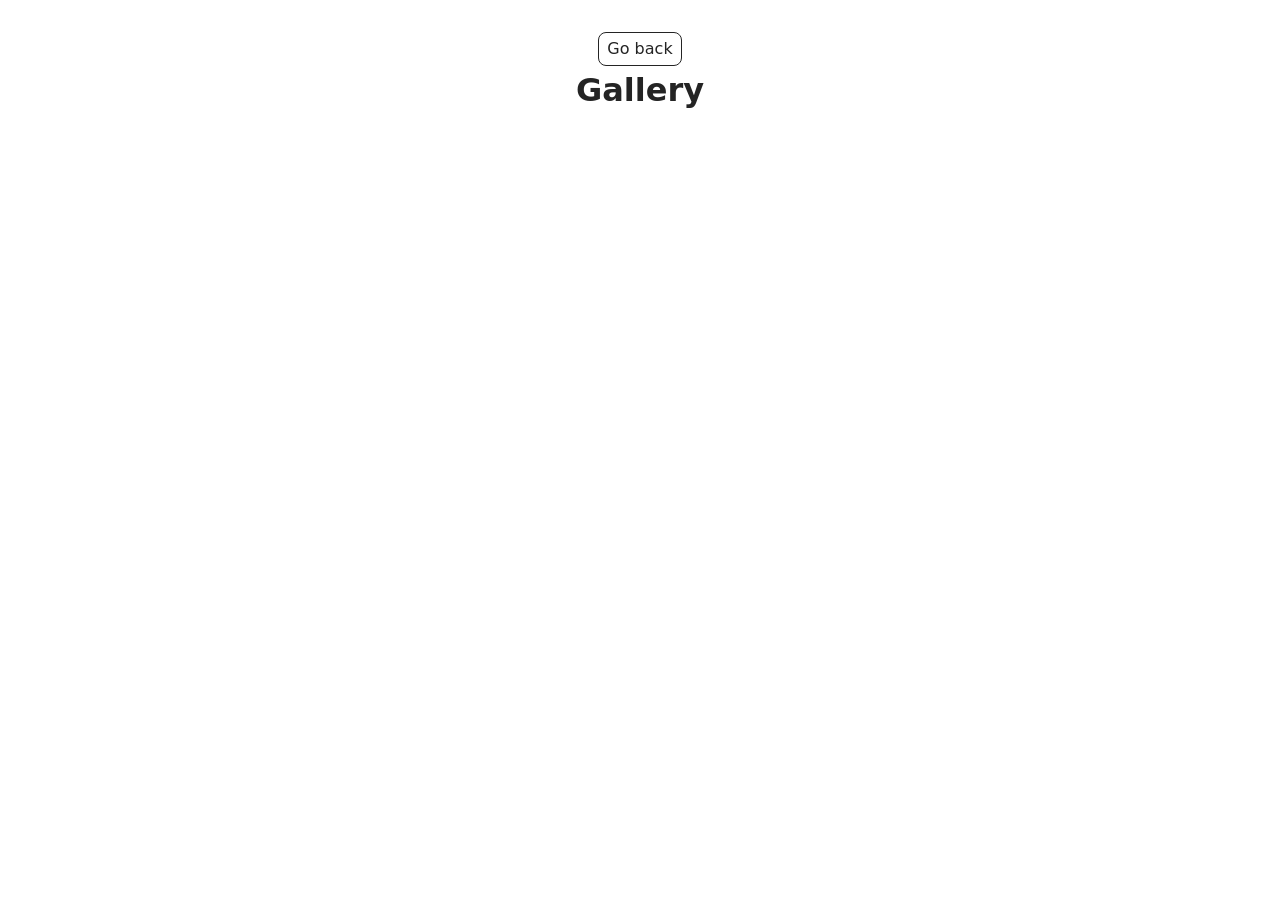
<file: src/1-gallery.html>
<!doctype html>
<html lang="en">
  <head>
    <meta charset="UTF-8" />
    <meta http-equiv="X-UA-Compatible" content="IE=edge" />
    <meta name="viewport" content="width=device-width, initial-scale=1.0" />
    <title>Page 2</title>
    <link rel="stylesheet" href="./css/styles.css" />
  </head>
  <body>
    <main>
      <div class="container">
        <a class="back-link" href="./index.html">Go back</a>

        <h1 class="main-title">Gallery</h1>
      </div>
      <ul class="gallery"></ul>
    </main>
    <script src="./js/1-gallery.js" type="module"></script>
  </body>
</html>
</file>
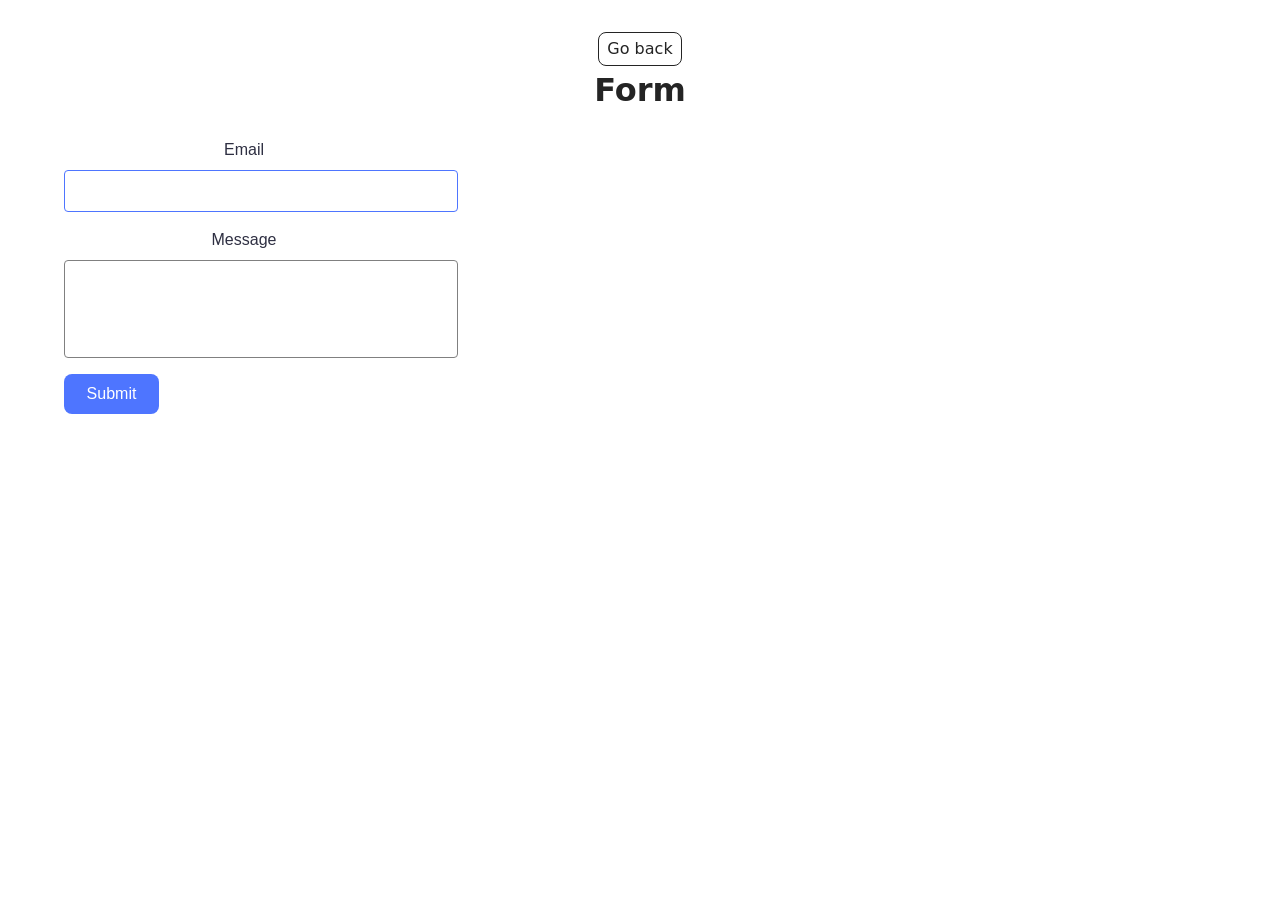
<file: src/2-form.html>
<!doctype html>
<html lang="en">
  <head>
    <meta charset="UTF-8" />
    <meta http-equiv="X-UA-Compatible" content="IE=edge" />
    <meta name="viewport" content="width=device-width, initial-scale=1.0" />
    <title>Page 3</title>
    <link rel="stylesheet" href="./css/styles.css" />
  </head>
  <body>
    <main>
      <div class="container">
        <a class="back-link" href="./index.html">Go back</a>
        <h1 class="main-title">Form</h1>
        <form class="feedback-form" autocomplete="off">
          <label>
            Email
            <input type="email" name="email" autofocus />
          </label>
          <label>
            Message
            <textarea name="message" rows="8"></textarea>
          </label>
          <button type="submit">Submit</button>
        </form>
      </div>
    </main>
    <script src="./js/2-form.js" type="module"></script>
  </body>
</html>
</file>
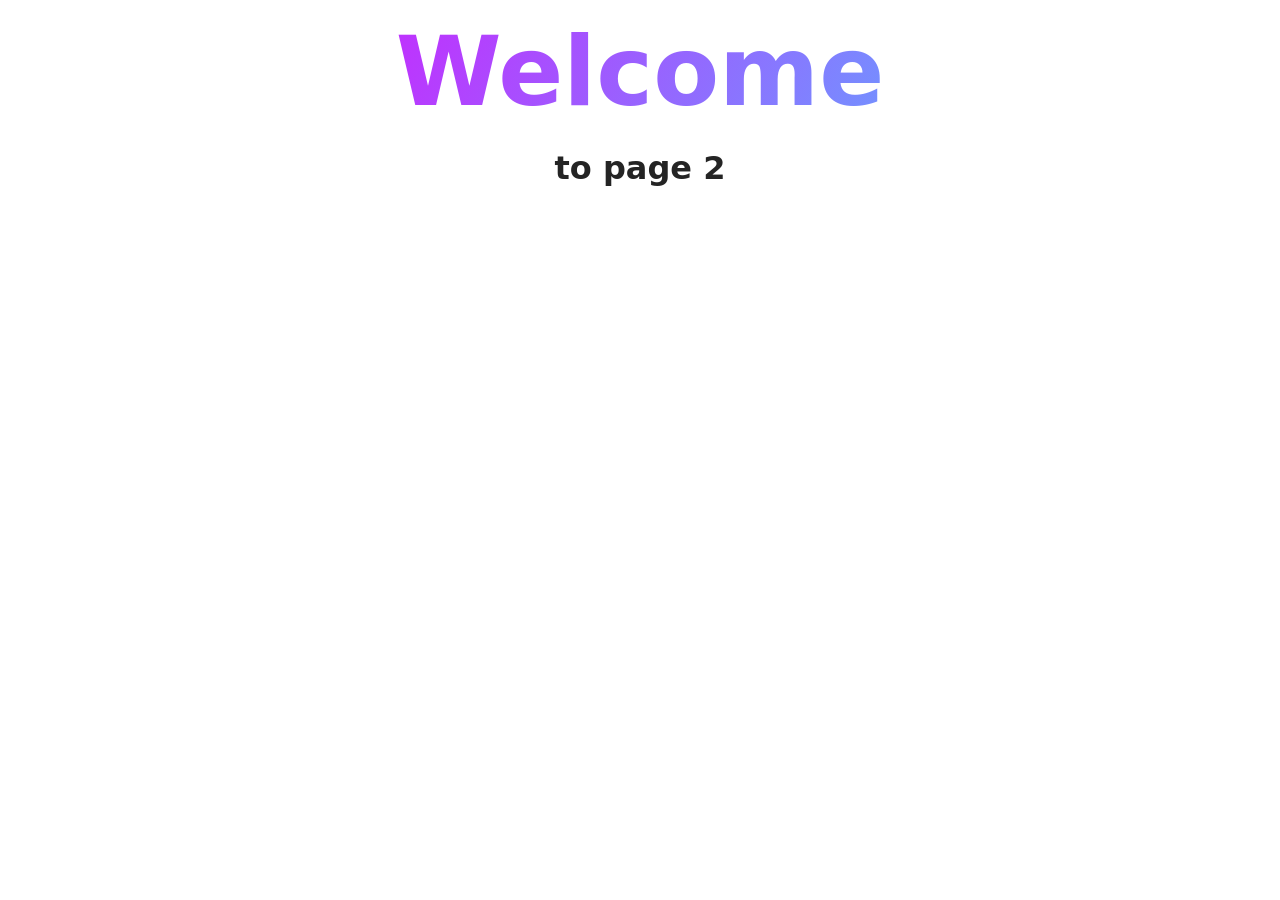
<file: src/page-2.html>
<!DOCTYPE html>
<html lang="en">
  <head>
    <meta charset="UTF-8" />
    <meta http-equiv="X-UA-Compatible" content="IE=edge" />
    <meta name="viewport" content="width=device-width, initial-scale=1.0" />
    <title>Page 2</title>
    <link rel="stylesheet" href="./css/styles.css" />
  </head>
  <body>
    <load
      src="./partials/header.html"
      icon-path="./img/sprite.svg#logo"
      highlight-act="active"
    />

    <main>
      <div class="container">
        <h1 class="main-title">
          <span class="main-title-gradient">Welcome</span> to page 2
        </h1>
        <load src="./partials/back-link.html" />
      </div>
    </main>

    <load src="./partials/footer.html" />
  </body>
</html>
</file>
<file: src/css/styles.css>
/**
  |============================
  | include css partials with
  | default @import url()
  |============================
*/
/* Common styles */
@import url('./reset.css');
@import url('./base.css');
@import url('./container.css');
@import url('./animations.css');

/* Sections style */
@import url('./header.css');
@import url('./vite-promo.css');
@import url('./badges.css');
@import url('./back-link.css');
@import url('./footer.css');
.gallery {
  display: flex;
  flex-wrap: wrap;
  gap: 24px;
  list-style: none;
  padding: 0;
  margin: 24px;
}

.gallery-item {
  flex-basis: calc((100% - 48px) / 3);
}

.gallery-image {
  width: 100%;
  display: block;
  cursor: pointer;
  transition: transform 300ms ease-in-out;
}

.gallery-image:hover {
  transform: scale(1.05);
  position: relative;
  z-index: 1;
}

.feedback-form {
  display: flex;
  flex-direction: column;
  gap: 16px;
  width: 360px;
  padding: 24px;
  background-color: #ffffff;
  border-radius: 8px;
}
.feedback-form label {
  display: flex;
  flex-direction: column;
  gap: 8px;
  font-family: 'Montserrat', sans-serif;
  font-size: 16px;
  line-height: 1.5;
  color: #2e2f42;
}
.feedback-form input,
.feedback-form textarea {
  width: 100%;
  padding: 8px 16px;
  font-size: 16px;
  line-height: 1.5;
  color: #2e2f42;
  background-color: transparent;
  border: 1px solid #808080;
  border-radius: 4px;
  outline: none;
  transition: border-color 250ms cubic-bezier(0.4, 0, 0.2, 1);
}
.feedback-form textarea {
  resize: none;
  height: 80px;
}
.feedback-form input:hover,
.feedback-form textarea:hover {
  border-color: #000000;
}

.feedback-form input:focus,
.feedback-form textarea:focus {
  border-color: #4e75ff;
}
.feedback-form button {
  display: inline-flex;
  align-items: center;
  justify-content: center;
  width: 95px;
  height: 40px;
  background-color: #4e75ff;
  color: #ffffff;
  font-family: 'Montserrat', sans-serif;
  font-weight: 500;
  font-size: 16px;
  line-height: 1.5;
  border: none;
  border-radius: 8px;
  cursor: pointer;
  transition: background-color 250ms cubic-bezier(0.4, 0, 0.2, 1);
}
.feedback-form button:hover {
  background-color: #6c8cff;
}
</file>
